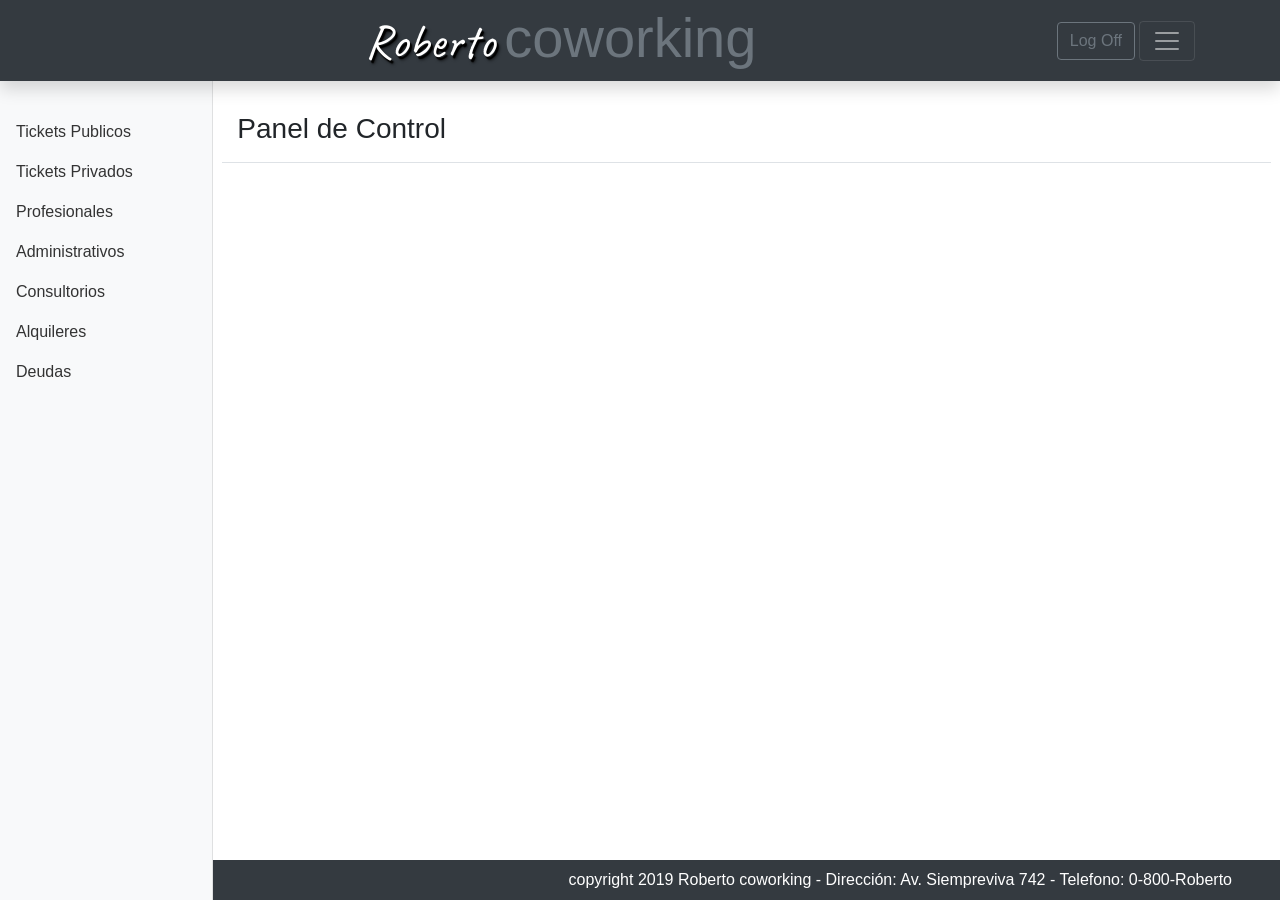
<file: panel.html>
<!DOCTYPE html>
<html lang="en">

<head>
    <meta charset="UTF-8">
    <meta name="viewport" content="width=device-width, initial-scale=1.0">
    <meta http-equiv="X-UA-Compatible" content="ie=edge">
    <title>Consultorios</title>
    <link rel="stylesheet" href="https://stackpath.bootstrapcdn.com/bootstrap/4.3.1/css/bootstrap.min.css"
        integrity="sha384-ggOyR0iXCbMQv3Xipma34MD+dH/1fQ784/j6cY/iJTQUOhcWr7x9JvoRxT2MZw1T" crossorigin="anonymous">
    <link rel="stylesheet" href="https://use.fontawesome.com/releases/v5.7.1/css/all.css"
        integrity="sha384-fnmOCqbTlWIlj8LyTjo7mOUStjsKC4pOpQbqyi7RrhN7udi9RwhKkMHpvLbHG9Sr" crossorigin="anonymous">
    <link rel="stylesheet" href="stylePanel.css">
    <link href="https://fonts.googleapis.com/css?family=Caveat" rel="stylesheet">

</head>

<body class="d-flex flex-column">

    <!--modal profesionales-->
    <!--modal profesionales-->

    <div class="modal fade" id="modalProfesionalesXL" tabindex="-1" role="dialog" aria-labelledby="exampleModalLabel"
        aria-hidden="true">
        <div class="modal-dialog modal-xl modal-dialog-scrollable modal-dialog-centered" role="document">
            <div class="modal-content">
                <div class="modal-header">
                    <ul class="nav nav-tabs" id="tabContent">
                        <li class="nav-item">
                            <a class="nav-link active" id="navTab1" href="#infoDelProfesional"
                                onclick="funcionNavTab1()">Información</a>
                        </li>
                        <li class="nav-item">
                            <a class="nav-link" id="navTab2" href="#historialAlquileresProfesional"
                                onclick="funcionNavTab2()">Historial de
                                alquileres</a>
                        </li>
                        <li class="nav-item">
                            <a class="nav-link" id="navTab3" href="#historialTicketsProfesional"
                                onclick="funcionNavTab3()">Historial de
                                tickets</a>
                        </li>
                    </ul>
                    <h4 class="modal-title my-auto mx-5" id="exampleModalLabel"></h4>
                    <button type="button" class="close" data-dismiss="modal" aria-label="Close"
                        onclick="funcionSalirModalSinGrabar()">
                        <span aria-hidden="true">&times;</span>
                    </button>
                </div>
                <div class="modal-body">
                    <div class="tab-content">
                        <div class="tab-pane mx-1 my-3 active" id="infoDelProfesional">
                            <div class="row">
                                <div class="col-9">
                                    <form>

                                        <div class="form-group row">
                                            <label for="idProfesional"
                                                class="col-2 col-form-label text-center">ID</label>
                                            <div class="col-8">
                                                <input id="disModal1" class="form-control" type="text" placeholder=""
                                                    readonly> <!-- en placeholder ID -->
                                            </div>
                                        </div>

                                        <div class="form-group row">
                                            <label for="nombreProfesional"
                                                class="col-2 col-form-label text-center">Nombre</label>
                                            <div class="col-8">
                                                <input id="disModal2" class="form-control" type="text" placeholder=""
                                                    readonly>
                                                <!-- en placeholder NOMBRE -->
                                            </div>
                                            <div class="col-2 my-auto">
                                                <div class="custom-control custom-switch" id="masterSwitchEditar2">
                                                    <input type="checkbox" class="custom-control-input"
                                                        id="switchEditar2">
                                                    <label class="custom-control-label"
                                                        for="switchEditar2">Editar</label>
                                                </div>
                                            </div>
                                        </div>

                                        <div class="form-group row">
                                            <label for="nombreProfesional"
                                                class="col-2 col-form-label text-center">Apellido</label>
                                            <div class="col-8">
                                                <input id="disModal3" class="form-control" type="text" placeholder=""
                                                    readonly>
                                                <!-- en placeholder APELLIDO -->
                                            </div>
                                            <div class="col-2 my-auto">
                                                <div class="custom-control custom-switch" id="masterSwitchEditar3">
                                                    <input type="checkbox" class="custom-control-input"
                                                        id="switchEditar3">
                                                    <label class="custom-control-label"
                                                        for="switchEditar3">Editar</label>
                                                </div>
                                            </div>
                                        </div>

                                        <div class="form-group row">
                                            <label for="especialidadProfesional"
                                                class="col-2 col-form-label text-center">Especialidad</label>
                                            <div class="col-5">
                                                <fieldset id="disModal4" disabled="disabled">
                                                    <select id="especialidad" class="form-control">

                                                        <option>Clinico</option>
                                                        <option>Psicologo</option>
                                                    </select>
                                                </fieldset>
                                            </div>
                                            <div class="col-3 my-auto">
                                                <div class="form-check">
                                                    <input class="form-check-input" type="checkbox" value=""
                                                        id="checkAgregarEsp">
                                                    <label class="form-check-label" for="defaultCheck4">
                                                        Agregar Especialidad
                                                    </label>
                                                </div>
                                            </div>
                                            <div class="col-2 my-auto">
                                                <div class="custom-control custom-switch" id="masterSwitchEditar4">
                                                    <input type="checkbox" class="custom-control-input"
                                                        id="switchEditar4">
                                                    <label class="custom-control-label"
                                                        for="switchEditar4">Editar</label>
                                                </div>
                                            </div>
                                        </div>

                                        <div id="campoAgregar" class="form-group row d-none">
                                            <div class="col-2">
                                            </div>
                                            <div class="col-6">
                                                <input id="agregarEspe" class="form-control" type="text" placeholder="">
                                            </div>
                                            <div class="col-2">
                                                <button type="button" class="btn btn-outline-success">Agregar</button>
                                            </div>
                                        </div>

                                        <div class="form-group row">
                                            <label for="estadoProfesional"
                                                class="col-2 col-form-label text-center">Estado</label>
                                            <div class="col-8">
                                                <fieldset id="disModal5" disabled="disabled">
                                                    <select id="disabledSelect" class="form-control">
                                                        <option>Activo</option>
                                                        <option>Inactivo</option>
                                                    </select>
                                                </fieldset>
                                            </div>
                                            <div class="col-2 my-auto">
                                                <div class="custom-control custom-switch" id="masterSwitchEditar5">
                                                    <input type="checkbox" class="custom-control-input"
                                                        id="switchEditar5">
                                                    <label class="custom-control-label"
                                                        for="switchEditar5">Editar</label>
                                                </div>
                                            </div>
                                        </div>

                                        <div class="form-group row">
                                            <label for="userName"
                                                class="col-2 col-form-label text-center">Usuario</label>
                                            <div class="col-8">
                                                <input id="disModal6" class="form-control" type="text" placeholder=""
                                                    readonly>
                                                <!-- en placeholder USER -->
                                            </div>
                                            <div class="col-2 my-auto">
                                                <div class="custom-control custom-switch" id="masterSwitchEditar6">
                                                    <input type="checkbox" class="custom-control-input"
                                                        id="switchEditar6">
                                                    <label class="custom-control-label"
                                                        for="switchEditar6">Editar</label>
                                                </div>
                                            </div>
                                        </div>

                                        <div class="form-group row">
                                            <label for="userPass"
                                                class="col-2 col-form-label text-center">Password</label>
                                            <div class="col-8">
                                                <input id="disModal7" class="form-control" type="text" placeholder=""
                                                    readonly>
                                                <!-- en placeholder PASSWORD -->
                                            </div>
                                            <div class="col-2 my-auto">
                                                <div class="custom-control custom-switch" id="masterSwitchEditar7">
                                                    <input type="checkbox" class="custom-control-input"
                                                        id="switchEditar7">
                                                    <label class="custom-control-label"
                                                        for="switchEditar7">Editar</label>
                                                </div>
                                            </div>
                                        </div>

                                        <div class="form-group row">
                                            <label for="obraSoc" class="col-2 col-form-label text-center">Obra
                                                Social</label>
                                            <div class="col-5">
                                                <fieldset id="disModal8" disabled="disabled">

                                                    <select id="obraSocial" class="form-control">
                                                        <option>OSDE</option>
                                                        <option>Galeno</option>
                                                    </select>
                                                </fieldset>
                                            </div>
                                            <div class="col-3 my-auto">
                                                <div class="form-check">
                                                    <input class="form-check-input" type="checkbox" value=""
                                                        id="checkAgregarObraSoc">
                                                    <label class="form-check-label" for="">
                                                        Agregar Obra Social
                                                    </label>
                                                </div>
                                            </div>
                                            <div class="col-2 my-auto">
                                                <div class="custom-control custom-switch" id="masterSwitchEditar8">
                                                    <input type="checkbox" class="custom-control-input"
                                                        id="switchEditar8">
                                                    <label class="custom-control-label"
                                                        for="switchEditar8">Editar</label>
                                                </div>
                                            </div>
                                        </div>

                                        <div id="campoAgregarObraSoc" class="form-group row d-none">
                                            <div class="col-2">
                                            </div>
                                            <div class="col-6">
                                                <input id="agregarEspe" class="form-control" type="text" placeholder="">
                                            </div>
                                            <div class="col-2">
                                                <button type="button" class="btn btn-outline-success">Agregar</button>
                                            </div>
                                        </div>
                                    </form>
                                </div>
                                <div class="col-3">
                                    <img src="img/defaultUser.jpg" width="200px" height="200px"> <!-- aca FOTO -->
                                    <br>
                                    <br>
                                    <form>
                                        <div class="form-group">
                                            <input type="file" class="form-control-file" id="exampleFormControlFile1">
                                        </div>
                                    </form>
                                </div>
                            </div>
                        </div>
                        <div class="tab-pane mx-1 my-3" id="historialAlquileresProfesional">
                            <div class="row">
                                <div class="col-12">
                                    <div class="table-responsive">
                                        <table class="table table-striped table-sm">
                                            <thead>
                                                <tr>
                                                    <th>IdConsultorio</th>
                                                    <th>Fecha alquiler</th>
                                                    <th>Fecha fin alquiler</th>
                                                    <th>Addons</th>
                                                    <th>Estado pago</th>
                                                </tr>
                                            </thead>
                                            <tbody>
                                                <!-- todos los tr y td siguiente no deberian existir, por ahora los dejo comentados para que se entienda donde van, se puede dejar asi hasta que la funcionalidad este completa -->
                                                <!--  <tr>
                                                    <td></td>  aca ID CONSULTORIO 
                                                    <td></td>  aca ALQUILER 
                                                    <td></td>  aca FIN ALQUILER 
                                                    <td></td>  aca ADDONS 
                                                    <td></td>  aca ESTADO PAGO 
                                                </tr> -->
                                            </tbody>
                                        </table>
                                    </div>
                                </div>
                            </div>
                        </div>
                        <div class="tab-pane mx-1 my-3" id="historialTicketsProfesional">
                            <div class="row">
                                <div class="col-12">
                                    <div class="table-responsive">
                                        <table class="table table-striped table-sm">
                                            <thead>
                                                <tr>
                                                    <th>Nro Ticket</th>
                                                    <th>IdConsultorio</th>
                                                    <th>Fecha</th>
                                                    <th>Asunto</th>
                                                    <th></th> <!-- aca CAMPO LIBRE -->
                                                </tr>
                                            </thead>
                                            <tbody>
                                                <!-- todos los tr y td siguiente no deberian existir, por ahora los dejo comentados para que se entienda donde van, se puede dejar asi hasta que la funcionalidad este completa -->
                                                <!-- <tr>
                                                    <td></td>  aca NRO TICKET
                                                    <td></td>  aca ID CONSULTORIO 
                                                    <td></td>  aca FECHA
                                                    <td></td>  aca ASUNTO
                                                    <td></td>  aca CAMPO LIBRE
                                                </tr>-->
                                            </tbody>
                                        </table>
                                    </div>
                                </div>
                            </div>
                        </div>
                    </div>
                </div>
                <div class="modal-footer">
                    <button type="button" class="btn btn-secondary" data-dismiss="modal"
                        onclick="funcionSalirModalSinGrabar()">Cerrar</button>
                    <button type="button" class="btn btn-primary"
                        onclick="cargarDatosNuevosUsuarios();cargarDatosTabla(Profesionales,'lista-profesionales')"
                        data-dismiss="modal">Guardar</button>
                </div>
            </div>
        </div>
    </div>

    <!--modal consultorios-->
    <!--modal consultorios-->

    <div class="modal fade" id="modalConsultoriosXL" tabindex="-1" role="dialog"
        aria-labelledby="consultoriosModalLabel" aria-hidden="true">
        <div class="modal-dialog modal-xl modal-dialog-scrollable modal-dialog-centered" role="document">
            <div class="modal-content">
                <div class="modal-header">
                    <ul class="nav nav-tabs" id="tabContent">
                        <li class="nav-item">
                            <a class="nav-link active" id="navTab4" href="#infoDelConsultorio"
                                onclick="funcionNavTab4()">Información</a>
                        </li>
                        <li class="nav-item">
                            <a class="nav-link" id="navTab5" href="#historialAlquileresConsultorio"
                                onclick="funcionNavTab5()">Historial de
                                alquileres</a>
                        </li>
                        <li class="nav-item">
                            <a class="nav-link" id="navTab6" href="#historialTicketsConsultorio"
                                onclick="funcionNavTab6()">Historial de
                                tickets</a>
                        </li>
                    </ul>
                    <h4 class="modal-title my-auto mx-5" id="consultoriosModalLabel"></h4>
                    <button type="button" class="close" data-dismiss="modal" aria-label="Close"
                        onclick="funcionSalirModalSinGrabar()">
                        <span aria-hidden="true">&times;</span>
                    </button>
                </div>
                <div class="modal-body">
                    <div class="tab-content">
                        <div class="tab-pane mx-1 my-3 active" id="infoDelConsultorio">
                            <div class="row">
                                <div class="col-6 d-flex justify-content-end mb-4">
                                    <img src="img/defaultUser.jpg" width="200px" height="200px"> <!-- aca FOTO -->
                                </div>
                                <div class="col-6 d-flex justify-content-start align-self-center">
                                    <form>
                                        <div class="form-group">
                                            <input type="file" class="form-control-file" id="FormControlFile0">
                                        </div>
                                    </form>
                                </div>
                            </div>
                            <div class="row">
                                <div class="col-6">
                                    <form>
                                        <div class="form-group row">
                                            <label for="precioConsul"
                                                class="col-2 col-form-label text-center">Usuario</label>
                                            <div class="col-7">
                                                <input id="disModal5" class="form-control" type="text" placeholder=""
                                                    readonly>
                                                <!-- en placeholder USER -->
                                            </div>
                                            <div class="col-2 my-auto">
                                                <div class="custom-control custom-switch">
                                                    <input type="checkbox" class="custom-control-input"
                                                        id="switchEditar5">
                                                    <label class="custom-control-label"
                                                        for="switchEditar5">Editar</label>
                                                </div>
                                            </div>
                                        </div>
                                    </form>
                                </div>
                                <div class="col-6">
                                    <form>
                                        <div class="form-group row">
                                            <label for="m2Consul"
                                                class="col-2 col-form-label text-center">Usuario</label>
                                            <div class="col-7">
                                                <input id="disModal5" class="form-control" type="text" placeholder=""
                                                    readonly>
                                            </div>
                                            <div class="col-2 my-auto">
                                                <div class="custom-control custom-switch">
                                                    <input type="checkbox" class="custom-control-input"
                                                        id="switchEditar5">
                                                    <label class="custom-control-label"
                                                        for="switchEditar5">Editar</label>
                                                </div>
                                            </div>
                                        </div>
                                    </form>
                                </div>
                            </div>
                            <div class="row">
                                <div class="col-12">
                                    <div class="form-group row">
                                        <label for="descripcionWeb" class="col-2 col-form-label text-center">Desc.
                                            Web</label>
                                        <div class="col-8">
                                            <fieldset disabled="disabled">
                                                <div class="form-group">
                                                    <textarea class="form-control" id="exampleFormControlTextarea1"
                                                        rows="3"></textarea>
                                                </div>
                                            </fieldset>
                                        </div>
                                        <div class="col-2 my-auto">
                                            <div class="custom-control custom-switch">
                                                <input type="checkbox" class="custom-control-input" id="switchEditar">
                                                <label class="custom-control-label" for="switchEditar">Editar</label>
                                            </div>
                                        </div>
                                    </div>
                                </div>
                            </div>
                        </div>
                        <div class="tab-pane mx-1 my-3" id="historialAlquileresConsultorio">

                        </div>
                        <div class="tab-pane mx-1 my-3" id="historialTicketsProfesional">

                        </div>
                    </div>
                </div>
                <div class="modal-footer">
                    <button type="button" class="btn btn-secondary" data-dismiss="modal"
                        onclick="funcionSalirModalSinGrabar2()">Cerrar</button>
                    <button type="button" class="btn btn-primary" onclick="funcionModalGrabando2()">Save
                        changes</button>
                </div>
            </div>
        </div>
    </div>


    <!--navegacion-->
    <!--navegacion-->

    <nav class="navbar navbar-dark fixed-top bg-dark p-1 shadow">
        <div class="container">
            <span class="mx-auto"><a class="navbar-brand bg-transparent shadow-none py-0" href="index.html"><span
                        id="logox">Roberto</span>&nbsp;&nbsp;<small
                        class="display-4 text-muted">coworking</small></a></span>
            <button type="button" class="btn btn-outline-secondary mx-1">Log Off</button>
            <button type="button" class="navbar-toggler" data-toggle="collapse" data-target="#menuColapsable">
                <span class="navbar-toggler-icon"></span>
            </button>

            <div class="collapse navbar-collapse" id="menuColapsable">
                <ul class="navbar-nav ml-auto">
                    <li class="nav-item ml-auto">
                        <a class="nav-link" href="index.html">Home&nbsp;&nbsp;<i class="fas fa-home"></i></a>
                    </li>
                    <li class="nav-item ml-auto">
                        <a class="nav-link" href="#carouselFotos">Fotos&nbsp;&nbsp;<i class="fas fa-camera"></i></a>
                    </li>
                    <li class="nav-item ml-auto">
                        <a class="nav-link" href="#beneficios">Beneficios&nbsp;&nbsp;<i
                                class="fas fa-plus-square"></i></a>
                    </li>
                    <li class="nav-item ml-auto">
                        <a class="nav-link" href="#laempresa">La empresa&nbsp;&nbsp;<i
                                class="fas fa-file-contract"></i></a>
                    </li>
                    <li class="nav-item ml-auto">
                        <a class="nav-link" href="#cards">Tarifas&nbsp;&nbsp;<i class="fas fa-coins"></i></a>
                    </li>
                    <li class="nav-item ml-auto">
                        <a class="nav-link" href="#contactMap">Contacto&nbsp;&nbsp;<i
                                class="fas fa-hands-helping"></i></a>
                    </li>
                    <li class="nav-item active ml-auto">
                        <a class="nav-link" href="panel.html">Panel&nbsp;&nbsp;<i class="fas fa-columns"></i></a>
                    </li>
                    <li class="nav-item active ml-auto">
                        <a class="nav-link" href="panel2.html">Panel2&nbsp;&nbsp;<i class="fas fa-columns"></i></a>
                    </li>
                </ul>
            </div>
        </div>
    </nav>


    <!--barra lateral izq 1er parte-->
    <!--el data feather hay que cambiarlo a awesomefont, y usar un tamaño de 16x16 o 24x24 (revisar)-->


    <div class="container-fluid mt-5">
        <div class="row">
            <nav class="col-2 mt-5 bg-light sidebar">
                <div class="sidebar-sticky">
                    <ul class="nav flex-column pt-2">
                        <li class="nav-item">
                            <a class="nav-link" href="#" id="linkTicketsPublicos"
                                onclick="funcionLinkTicketsPublicos()">
                                <span data-feather="home"></span>
                                Tickets Publicos
                            </a>
                        </li>
                        <li class="nav-item">
                            <a class="nav-link" href="#" id="linkTicketsPrivados"
                                onclick="funcionLinkTicketsPrivados()">
                                <span data-feather="file"></span>
                                Tickets Privados
                            </a>
                        </li>
                        <li class="nav-item">
                            <a class="nav-link" href="#" id="linkProfesionales"
                                onclick="funcionLinkProfesionales();cargarDatosTabla(Profesionales,'lista-profesionales')">
                                <span data-feather="shopping-cart"></span>
                                Profesionales
                            </a>
                        </li>
                        <li class="nav-item">
                            <a class="nav-link" href="#" id="linkAdministrativos"
                                onclick="funcionLinkAdministrativos()">
                                <span data-feather="shopping-cart"></span>
                                Administrativos
                            </a>
                        </li>
                        <li class="nav-item">
                            <a class="nav-link" href="#" id="linkConsultorios" onclick="funcionLinkConsultorios()">
                                <span data-feather="users"></span>
                                Consultorios
                            </a>
                        </li>
                        <li class="nav-item">
                            <a class="nav-link" href="#" id="linkAlquileres" onclick="funcionLinkAlquileres()">
                                <span data-feather="bar-chart-2"></span>
                                Alquileres
                            </a>
                        </li>
                        <li class="nav-item">
                            <a class="nav-link" href="#" id="linkDeudas" onclick="funcionLinkDeudas()">
                                <span data-feather="layers"></span>
                                Deudas
                            </a>
                        </li>
                    </ul>
                </div>
            </nav>
        </div>
    </div>

    <!--zona principal barra superior-->
    <main role="main" class="col-10 ml-auto px-4">
        <div class="row">
            <div class="pt-3 pb-2 mb-3 col-12 border-bottom">
                <h3 id="Administrativo" class="mx-auto align-middle">Panel de Control</h3>
            </div>
        </div>

        <!--seccion tickets Publicos-->
        <!--seccion tickets Publicos-->


        <section id="seccionTicketsPublicos" class="d-none">
            <div class="row mb-2">
                <h4>Tickets publicos</h4>
            </div>
            <div class="row">
                <div class="table-responsive">
                    <table class="table table-striped table-sm">
                        <thead>
                            <tr>
                                <th>Fecha</th>
                                <th>nroTicket</th>
                                <th>nombre</th>
                                <th>asunto</th>
                                <th></th>
                            </tr>
                        </thead>
                        <tbody>
                            <tr>
                                <td>20/02/2019</td>
                                <td>0101</td>
                                <td>asdfasdf</td>
                                <td>dolor</td>
                                <td> <button type="button" class="btn btn-outline-secondary btn-sm py-0">ver</button>
                                </td>
                            </tr>

                        </tbody>
                    </table>
                </div>
            </div>
        </section>


        <!--seccion tickets Privados-->
        <!--seccion tickets Privados-->


        <section id="seccionTicketsPrivados" class="d-none">
            <div class="row mb-2">
                <h4>Tickets privados</h4>
            </div>
            <div class="row">
                <div class="table-responsive">
                    <table class="table table-striped table-sm">
                        <thead>
                            <tr>
                                <th>Fecha</th>
                                <th>nroTicket</th>
                                <th>nombre</th>
                                <th>asunto</th>
                                <th></th>
                            </tr>
                        </thead>
                        <tbody>
                            <tr>
                                <td>20/02/2019</td>
                                <td>0101</td>
                                <td>asdfasdf</td>
                                <td>dolor</td>
                                <td> <button type="button" class="btn btn-outline-secondary btn-sm py-0">ver</button>
                            </tr>
                        </tbody>
                    </table>
                </div>
            </div>
        </section>


        <!--seccion profesionales-->
        <!--seccion profesionales-->


        <section id="seccionProfesionales" class="d-none">
            <div class="row mb-2">
                <div class="col-3">
                    <h4>Filtros</h4>
                </div>
                <div class="col-6">
                    <h4>Lista de profesionales</h4>
                </div>
                <div class="col-3">
                    <button type="button" id="botonSumarProf" class="btn btn-outline-primary btn-sm d-none"
                        data-toggle="modal" data-target="#modalProfesionalesXL"
                        onclick="mostrarEnModal('vacio');funcionBotonProfesionales()">+
                        Sumar
                        profesional</button>
                </div>
            </div>

            <div class="row">
                <div class="col-3">

                    <h5 class="border-bottom mt-3">Estado</h5>

                    <div class="form-check">
                        <input class="form-check-input" type="radio" name="exampleRadios" id="exampleRadios1"
                            value="option1" checked>
                        <label class="form-check-label" for="exampleRadios1">
                            Activos
                        </label>
                    </div>
                    <div class="form-check">
                        <input class="form-check-input" type="radio" name="exampleRadios" id="exampleRadios2"
                            value="option2">
                        <label class="form-check-label" for="exampleRadios2">
                            Inactivos
                        </label>
                    </div>

                    <h5 class="border-bottom mt-3">Otra opcion</h5>

                    <select class="form-control form-control-sm">
                        <option>Small select 1</option>
                        <option>Small select 2</option>
                        <option>Small select 3</option>
                        <option>Small select 4</option>
                        <option>Small select 5</option>
                    </select>

                    <h5 class="border-bottom mt-3">Especialidad</h5>

                    <select class="form-control form-control-sm">
                        <option>Small select 1</option>
                        <option>Small select 2</option>
                        <option>Small select 3</option>
                        <option>Small select 4</option>
                        <option>Small select 5</option>
                    </select>
                </div>
                <div class="col-9">
                    <div class="table-responsive">
                        <table id="lista-profesionales" class="table table-striped table-sm">
                            <thead>
                                <tr>
                                    <th>IdMedico</th>
                                    <th>nombreMedico</th>
                                    <th>especialidad</th>
                                    <th></th>
                                </tr>
                            </thead>
                            <tbody>
                                <tr>
                                    <td>0</td>
                                    <td>Roberto</td>
                                    <td>Lic. en casi todo</td>
                                    <td> <button type="button" class="btn btn-outline-secondary btn-sm py-0"
                                            data-toggle="modal" data-target="#modalProfesionalesXL"
                                            onclick="mostrarEnModal(3)">ver</button></td>
                                </tr>


                            </tbody>
                        </table>
                    </div>
                </div>
            </div>
        </section>

        <!--seccion administrativos-->
        <!--seccion administrativos-->


        <section id="seccionAdministrativos" class="d-none">
            <div class="row mb-2">
                <div class="col-3">
                    <h4>Filtros</h4>
                </div>
                <div class="col-6">
                    <h4>Lista de administrativos</h4>
                </div>
                <div class="col-3">
                    <button type="button" id="botonSumarAdm" class="btn btn-outline-primary btn-sm d-none"
                        data-toggle="modal" data-target="#modalProfesionalesXL" onclick="funcionRemoverReadonlys()">+
                        Sumar
                        administrativo</button>
                </div>
            </div>

            <div class="row">
                <div class="col-3">

                    <h5 class="border-bottom mt-3">Estado</h5>

                    <div class="form-check">
                        <input class="form-check-input" type="radio" name="exampleRadios" id="exampleRadios1"
                            value="option1" checked>
                        <label class="form-check-label" for="exampleRadios1">
                            Activos
                        </label>
                    </div>
                    <div class="form-check">
                        <input class="form-check-input" type="radio" name="exampleRadios" id="exampleRadios2"
                            value="option2">
                        <label class="form-check-label" for="exampleRadios2">
                            Inactivos
                        </label>
                    </div>

                    <h5 class="border-bottom mt-3">Otra opcion</h5>

                    <select class="form-control form-control-sm">
                        <option>Small select 1</option>
                        <option>Small select 2</option>
                        <option>Small select 3</option>
                        <option>Small select 4</option>
                        <option>Small select 5</option>
                    </select>

                    <h5 class="border-bottom mt-3">Especialidad</h5>

                    <select class="form-control form-control-sm">
                        <option>Small select 1</option>
                        <option>Small select 2</option>
                        <option>Small select 3</option>
                        <option>Small select 4</option>
                        <option>Small select 5</option>
                    </select>

                </div>
                <div class="col-9">
                    <div class="table-responsive">
                        <table class="table table-striped table-sm">
                            <thead>
                                <tr>
                                    <th>IdMedico</th>
                                    <th>nombreMedico</th>
                                    <th>especialidad</th>
                                    <th></th>
                                </tr>
                            </thead>
                            <tbody>
                                <tr>
                                    <td>0001</td>
                                    <td>roberto</td>
                                    <td>elmaestro</td>
                                    <td> <button type="button" class="btn btn-outline-secondary btn-sm py-0"
                                            data-toggle="modal" data-target="#modalProfesionalesXL">ver</button>
                                </tr>

                            </tbody>
                        </table>
                    </div>
                </div>
            </div>
        </section>

        <!--seccion consultorios-->
        <!--seccion consultorios-->


        <section id="seccionConsultorios" class="d-none">
            <div class="row mb-2">
                <div class="col-3">
                    <h4>Filtros</h4>
                </div>
                <div class="col-6">
                    <h4>Lista de consultorios</h4>
                </div>
                <div class="col-3">
                    <button type="button" id="botonSumarConsul" class="btn btn-outline-primary btn-sm d-none"
                        data-toggle="modal" data-target="#modalConsultoriosXL" onclick="">+ Sumar
                        consultorio</button>
                </div>
            </div>

            <div class="row">
                <div class="col-3">

                    <h5 class="border-bottom mt-3">Estado</h5>

                    <div class="form-check">
                        <input class="form-check-input" type="radio" name="exampleRadios" id="exampleRadios1"
                            value="option1" checked>
                        <label class="form-check-label" for="exampleRadios1">
                            Activos
                        </label>
                    </div>
                    <div class="form-check">
                        <input class="form-check-input" type="radio" name="exampleRadios" id="exampleRadios2"
                            value="option2">
                        <label class="form-check-label" for="exampleRadios2">
                            Inactivos
                        </label>
                    </div>

                    <h5 class="border-bottom mt-3">Otra opcion</h5>

                    <select class="form-control form-control-sm">
                        <option>Small select 1</option>
                        <option>Small select 2</option>
                        <option>Small select 3</option>
                        <option>Small select 4</option>
                        <option>Small select 5</option>
                    </select>

                    <h5 class="border-bottom mt-3">Especialidad</h5>
                    <select class="form-control form-control-sm">
                        <option>Small select 1</option>
                        <option>Small select 2</option>
                        <option>Small select 3</option>
                        <option>Small select 4</option>
                        <option>Small select 5</option>
                    </select>

                </div>
                <div class="col-9">
                    <div class="table-responsive">
                        <table class="table table-striped table-sm">
                            <thead>
                                <tr>
                                    <th>IdMedico</th>
                                    <th>nombreMedico</th>
                                    <th>especialidad</th>
                                    <th></th>
                                </tr>
                            </thead>
                            <tbody>
                                <tr>
                                    <td>0101</td>
                                    <td>pepe</td>
                                    <td>dientitox</td>
                                    <td> <button type="button"
                                            class="btn btn-outline-secondary btn-sm py-0">ver</button>
                                </tr>

                            </tbody>
                        </table>
                    </div>
                </div>
            </div>
        </section>


        <!--seccion alquileres-->
        <!--seccion alquileres-->


        <section id="seccionAlquileres" class="d-none">
            <div class="row mb-2">
                <h4>Alquileres venciendo</h4>
            </div>
            <div class="row">
                <div class="table-responsive">
                    <table class="table table-striped table-sm">
                        <thead>
                            <tr>
                                <th>IdMedico</th>
                                <th>nombreMedico</th>
                                <th>especialidad</th>
                                <th></th>
                            </tr>
                        </thead>
                        <tbody>
                            <tr>
                                <td>0101</td>
                                <td>pepe</td>
                                <td>dientitox</td>
                                <td> <button type="button" class="btn btn-outline-secondary btn-sm py-0">ver</button>
                            </tr>

                        </tbody>
                    </table>
                </div>
            </div>
        </section>


        <!--seccion deudas-->
        <!--seccion deudas-->


        <section id="seccionDeudas" class="d-none">
            <div class="row mb-2">
                <h4>Deudas</h4>
            </div>
            <div class="row">
                <div class="table-responsive">
                    <table class="table table-striped table-sm">
                        <thead>
                            <tr>
                                <th>IdMedico</th>
                                <th>nombreMedico</th>
                                <th>especialidad</th>
                                <th></th>
                            </tr>
                        </thead>
                        <tbody>
                            <tr>
                                <td>0101</td>
                                <td>pepe</td>
                                <td>dientitox</td>
                                <td> <button type="button" class="btn btn-outline-secondary btn-sm py-0">ver</button>
                            </tr>
                        </tbody>
                    </table>
                </div>
            </div>
        </section>

    </main>


    <!--webfooter-->
    <!--webfooter-->


    <footer class="bg-dark text-white footer mt-auto py-2 align-middle text-right px-5">
        copyright 2019 Roberto coworking - Dirección: Av. Siempreviva 742 - Telefono: 0-800-Roberto
    </footer>


    <!--scripts-->
    <!--scripts-->


    <script src="https://code.jquery.com/jquery-3.3.1.slim.min.js"
        integrity="sha384-q8i/X+965DzO0rT7abK41JStQIAqVgRVzpbzo5smXKp4YfRvH+8abtTE1Pi6jizo"
        crossorigin="anonymous"></script>
    <script src="https://cdnjs.cloudflare.com/ajax/libs/popper.js/1.14.3/umd/popper.min.js"
        integrity="sha384-ZMP7rVo3mIykV+2+9J3UJ46jBk0WLaUAdn689aCwoqbBJiSnjAK/l8WvCWPIPm49"
        crossorigin="anonymous"></script>
    <script src="https://stackpath.bootstrapcdn.com/bootstrap/4.3.1/js/bootstrap.min.js"
        integrity="sha384-JjSmVgyd0p3pXB1rRibZUAYoIIy6OrQ6VrjIEaFf/nJGzIxFDsf4x0xIM+B07jRM"
        crossorigin="anonymous"></script>
    <script src="scriptsPanel.js"></script>
    <script src='TablasUsers.js'></script>
    <script src='panelAdmApp.js'></script>
    <script src='panelProfApp.js'></script>




</body>

</html>
</file>
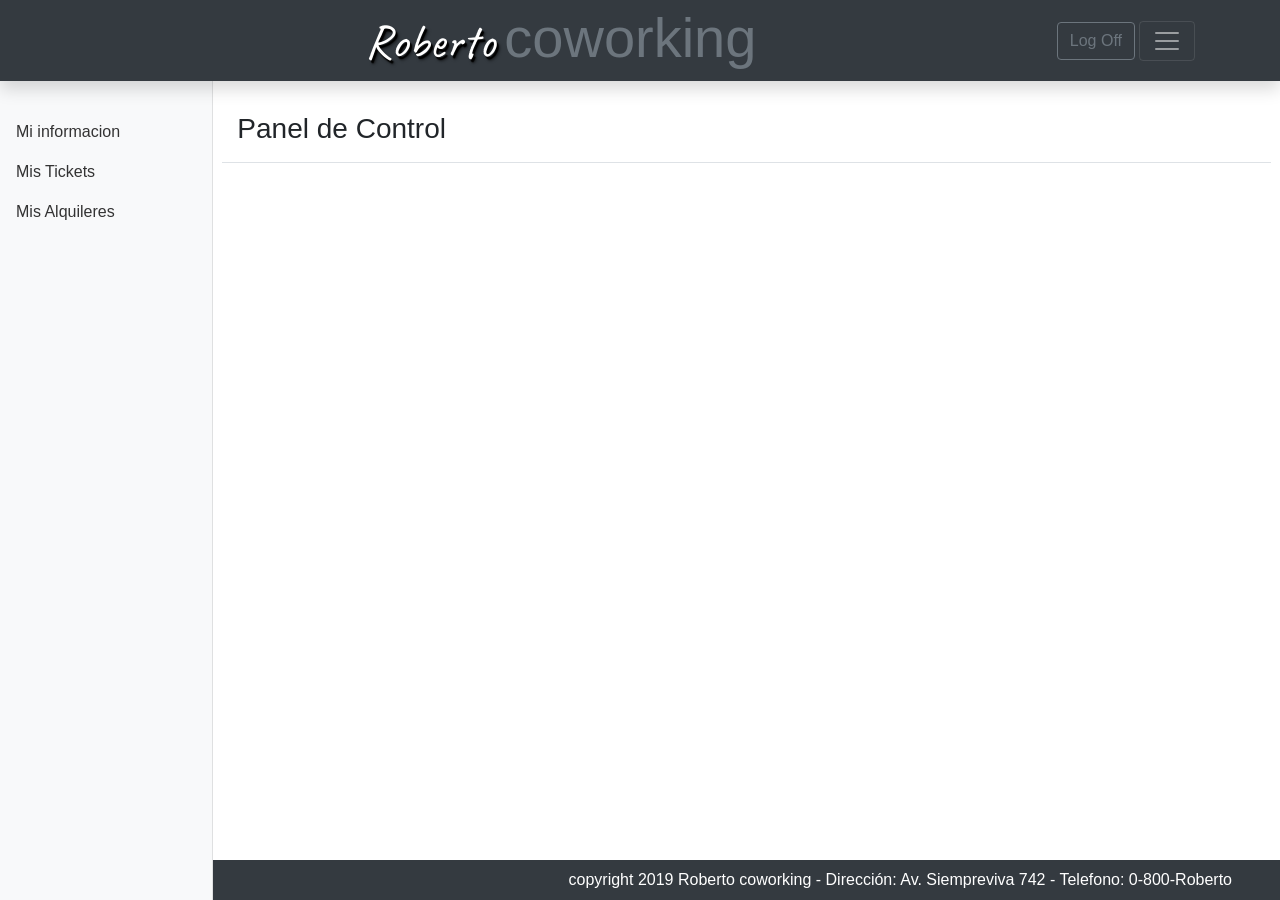
<file: panel2.html>
<!DOCTYPE html>
<html lang="en">

<head>
    <meta charset="UTF-8">
    <meta name="viewport" content="width=device-width, initial-scale=1.0">
    <meta http-equiv="X-UA-Compatible" content="ie=edge">
    <title>Consultorios</title>
    <link rel="stylesheet" href="https://stackpath.bootstrapcdn.com/bootstrap/4.3.1/css/bootstrap.min.css"
        integrity="sha384-ggOyR0iXCbMQv3Xipma34MD+dH/1fQ784/j6cY/iJTQUOhcWr7x9JvoRxT2MZw1T" crossorigin="anonymous">
    <link rel="stylesheet" href="https://use.fontawesome.com/releases/v5.7.1/css/all.css"
        integrity="sha384-fnmOCqbTlWIlj8LyTjo7mOUStjsKC4pOpQbqyi7RrhN7udi9RwhKkMHpvLbHG9Sr" crossorigin="anonymous">
    <link rel="stylesheet" href="stylePanel2.css">
    <link href="https://fonts.googleapis.com/css?family=Caveat" rel="stylesheet">

</head>

<body class="d-flex flex-column">


    <!--navegacion-->
    <!--navegacion-->

    <nav class="navbar navbar-dark fixed-top bg-dark p-1 shadow">
        <div class="container">
            <span class="mx-auto"><a class="navbar-brand bg-transparent shadow-none py-0" href="index.html"><span
                        id="logox">Roberto</span>&nbsp;&nbsp;<small
                        class="display-4 text-muted">coworking</small></a></span>
            <button type="button" class="btn btn-outline-secondary mx-1">Log Off</button>
            <button type="button" class="navbar-toggler" data-toggle="collapse" data-target="#menuColapsable">
                <span class="navbar-toggler-icon"></span>
            </button>

            <div class="collapse navbar-collapse" id="menuColapsable">
                <ul class="navbar-nav ml-auto">
                    <li class="nav-item ml-auto">
                        <a class="nav-link" href="index.html">Home&nbsp;&nbsp;<i class="fas fa-home"></i></a>
                    </li>
                    <li class="nav-item ml-auto">
                        <a class="nav-link" href="#carouselFotos">Fotos&nbsp;&nbsp;<i class="fas fa-camera"></i></a>
                    </li>
                    <li class="nav-item ml-auto">
                        <a class="nav-link" href="#beneficios">Beneficios&nbsp;&nbsp;<i
                                class="fas fa-plus-square"></i></a>
                    </li>
                    <li class="nav-item ml-auto">
                        <a class="nav-link" href="#laempresa">La empresa&nbsp;&nbsp;<i
                                class="fas fa-file-contract"></i></a>
                    </li>
                    <li class="nav-item ml-auto">
                        <a class="nav-link" href="#cards">Tarifas&nbsp;&nbsp;<i class="fas fa-coins"></i></a>
                    </li>
                    <li class="nav-item ml-auto">
                        <a class="nav-link" href="#contactMap">Contacto&nbsp;&nbsp;<i
                                class="fas fa-hands-helping"></i></a>
                    </li>
                    <li class="nav-item active ml-auto">
                        <a class="nav-link" href="panel.html">Panel&nbsp;&nbsp;<i class="fas fa-columns"></i></a>
                    </li>
                    <li class="nav-item active ml-auto">
                        <a class="nav-link" href="panel2.html">Panel2&nbsp;&nbsp;<i class="fas fa-columns"></i></a>
                    </li>
                </ul>
            </div>
        </div>
    </nav>


    <!--barra lateral izq 1er parte-->
    <!--el data feather hay que cambiarlo a awesomefont, y usar un tamaño de 16x16 o 24x24 (revisar)-->


    <div class="container-fluid mt-5">
        <div class="row">
            <nav class="col-2 mt-5 bg-light sidebar">
                <div class="sidebar-sticky">
                    <ul class="nav flex-column pt-2">
                        <li class="nav-item">
                            <a class="nav-link" href="#" id="linkMiInformacion" onclick="funcionLinkMiInformacion()">
                                <span data-feather="home"></span>
                                Mi informacion
                            </a>
                        </li>
                        <li class="nav-item">
                            <a class="nav-link" href="#" id="linkMisTickets" onclick="funcionLinkMisTickets()">
                                <span data-feather="file"></span>
                                Mis Tickets
                            </a>
                        </li>
                        <li class="nav-item">
                            <a class="nav-link" href="#" id="linkMisAlquileres" onclick="funcionLinkMisAlquileres()">
                                <span data-feather="bar-chart-2"></span>
                                Mis Alquileres
                            </a>
                        </li>
                    </ul>
                </div>
            </nav>
        </div>
    </div>

    <!--zona principal barra superior-->
    <main role="main" class="col-10 ml-auto px-4">
        <div class="row">
            <div class="pt-3 pb-2 mb-3 col-12 border-bottom">
                <h3 id="Administrativo" class="mx-auto align-middle">Panel de Control</h3>
            </div>
        </div>
        <!--seccion Mi informacion-->
        <!--seccion Mi informacion-->

        <section id="seccionMiInformacion" class="d-none">
            <div class="row mb-2">
                <h4>Mi información</h4>
            </div>
            <div class="row my-4">
                <div class="col-9">
                    <form>
                        <div class="form-group row">
                            <label for="idProfesional" class="col-2 col-form-label text-center">ID</label>
                            <div class="col-9">
                                <input id="disModal1" class="form-control" type="text" placeholder="" readonly>
                                <!-- en placeholder ID -->
                            </div>
                        </div>

                        <div class="form-group row">
                            <label for="nombreProfesional" class="col-2 col-form-label text-center">Nombre</label>
                            <div class="col-9">
                                <input id="disModal2" class="form-control" type="text" placeholder="" readonly>
                                <!-- en placeholder NOMBRE -->
                            </div>

                        </div>

                        <div class="form-group row">
                            <label for="nombreProfesional" class="col-2 col-form-label text-center">Apellido</label>
                            <div class="col-9">
                                <input id="disModal3" class="form-control" type="text" placeholder="" readonly>
                                <!-- en placeholder APELLIDO -->
                            </div>

                        </div>

                        <div class="form-group row">
                            <label for="especialidadProfesional"
                                class="col-2 col-form-label text-center">Especialidad</label>
                            <div class="col-9">
                                <fieldset id="disModal4" disabled="disabled">
                                    <select id="especialidad" class="form-control">

                                        <option>Clinico</option>
                                        <option>Psicologo</option>
                                    </select>
                                </fieldset>
                            </div>
                        </div>


                        <div class="form-group row">
                            <label for="estadoProfesional" class="col-2 col-form-label text-center">Estado</label>
                            <div class="col-9">
                                <fieldset id="disModal5" disabled="disabled">
                                    <select id="disabledSelect" class="form-control">
                                        <option>Activo</option>
                                        <option>Inactivo</option>
                                    </select>
                                </fieldset>
                            </div>

                        </div>

                        <div class="form-group row">
                            <label for="userName" class="col-2 col-form-label text-center">Usuario</label>
                            <div class="col-9">
                                <input id="disModal6" class="form-control" type="text" placeholder="" readonly>
                                <!-- en placeholder USER -->
                            </div>

                        </div>

                        <div class="form-group row">
                            <label for="userPass" class="col-2 col-form-label text-center">Password</label>
                            <div class="col-9">
                                <input id="disModal7" class="form-control" type="text" placeholder="" readonly>
                                <!-- en placeholder PASSWORD -->
                            </div>

                        </div>

                        <div class="form-group row">
                            <label for="obraSoc" class="col-2 col-form-label text-center">Obra
                                Social</label>
                            <div class="col-9">
                                <fieldset id="disModal8" disabled="disabled">

                                    <select id="obraSocial" class="form-control">
                                        <option>OSDE</option>
                                        <option>Galeno</option>
                                    </select>
                                </fieldset>
                            </div>
                        </div>
                    </form>
                </div>
                <div class="col-3 d-flex flex-column">
                    <img src="img/defaultUser.jpg" width="200px" height="200px" class=" align-self-center"> <!-- aca FOTO -->
                    <br>
                    <br>
                    <button type="button" class="btn btn-danger btn-lg">Solicitar Cambios</button>
                </div>
                
            </div>
        </section>

        <!--seccion tickets Publicos-->
        <!--seccion tickets Publicos-->


        <section id="seccionMisTickets" class="d-none">
            <div class="row mb-2">
                <h4>Mis Tickets</h4>
            </div>
            <div class="row">
                <div class="table-responsive">
                    <table class="table table-striped table-sm">
                        <thead>
                            <tr>
                                <th>Fecha</th>
                                <th>nroTicket</th>
                                <th>nombre</th>
                                <th>asunto</th>
                                <th></th>
                            </tr>
                        </thead>
                        <tbody>
                            <tr>
                                <td>20/02/2019</td>
                                <td>0101</td>
                                <td>asdfasdf</td>
                                <td>dolor</td>
                                <td> <button type="button" class="btn btn-outline-secondary btn-sm py-0">ver</button>
                                </td>
                            </tr>

                        </tbody>
                    </table>
                </div>
            </div>
        </section>


        <!--seccion mis alquileres-->
        <!--seccion mis alquileres-->


        <section id="seccionMisAlquileres" class="d-none">
            <div class="row mb-2">
                <h4>Mis Alquileres</h4>
            </div>
            <div class="row">
                <div class="table-responsive">
                    <table class="table table-striped table-sm">
                        <thead>
                            <tr>
                                <th>IdMedico</th>
                                <th>nombreMedico</th>
                                <th>especialidad</th>
                                <th></th>
                            </tr>
                        </thead>
                        <tbody>
                            <tr>
                                <td>0101</td>
                                <td>pepe</td>
                                <td>dientitox</td>
                                <td> <button type="button" class="btn btn-outline-secondary btn-sm py-0">ver</button>
                            </tr>

                        </tbody>
                    </table>
                </div>
            </div>
        </section>

    </main>


    <!--webfooter-->
    <!--webfooter-->


    <footer class="bg-dark text-white footer mt-auto py-2 align-middle text-right px-5">
        copyright 2019 Roberto coworking - Dirección: Av. Siempreviva 742 - Telefono: 0-800-Roberto
    </footer>


    <!--scripts-->
    <!--scripts-->


    <script src="https://code.jquery.com/jquery-3.3.1.slim.min.js"
        integrity="sha384-q8i/X+965DzO0rT7abK41JStQIAqVgRVzpbzo5smXKp4YfRvH+8abtTE1Pi6jizo"
        crossorigin="anonymous"></script>
    <script src="https://cdnjs.cloudflare.com/ajax/libs/popper.js/1.14.3/umd/popper.min.js"
        integrity="sha384-ZMP7rVo3mIykV+2+9J3UJ46jBk0WLaUAdn689aCwoqbBJiSnjAK/l8WvCWPIPm49"
        crossorigin="anonymous"></script>
    <script src="https://stackpath.bootstrapcdn.com/bootstrap/4.3.1/js/bootstrap.min.js"
        integrity="sha384-JjSmVgyd0p3pXB1rRibZUAYoIIy6OrQ6VrjIEaFf/nJGzIxFDsf4x0xIM+B07jRM"
        crossorigin="anonymous"></script>
    <script src="scriptsPanel2.js"></script>
</body>

</html>
</file>
<file: stylePanel.css>
body {
  height: 100vh;
}


.feather {
  width: 16px;
  height: 16px;
  vertical-align: text-bottom;
}

#logox {
  font-family: 'Caveat', cursive;
  font-size: 3rem;
  text-shadow: 2px 3px 1px #000000, 3px 4px 3px rgba(0, 0, 0, 0.5);
}

/*
   * Sidebar
   */

.sidebar {
  position: fixed;
  top: 0;
  bottom: 0;
  left: 0;
  z-index: 100;
  /* Behind the navbar */
  padding: 48px 0 0;
  /* Height of navbar */
  box-shadow: inset -1px 0 0 rgba(0, 0, 0, .1);
}

.sidebar-sticky {
  position: relative;
  top: 0;
  height: calc(100vh - 48px);
  padding-top: .5rem;
  overflow-x: hidden;
  overflow-y: auto;
  /* Scrollable contents if viewport is shorter than content. */
}

@supports ((position: -webkit-sticky) or (position: sticky)) {
  .sidebar-sticky {
    position: -webkit-sticky;
    position: sticky;
  }
}

.sidebar .nav-link {
  font-weight: 500;
  color: #333;
}

.sidebar .nav-link .feather {
  margin-right: 4px;
  color: #999;
}

.sidebar .nav-link.active {
  color: #007bff;
}

.sidebar .nav-link:hover .feather, .sidebar .nav-link.active .feather {
  color: inherit;
}

.sidebar-heading {
  font-size: .75rem;
  text-transform: uppercase;
}

/*
   * Content
   */

[role="main"] {
  padding-top: 133px;
  /* Space for fixed navbar */
}

@media (min-width: 768px) {
  [role="main"] {
    padding-top: 48px;
    /* Space for fixed navbar */
  }
}

/*
   * Navbar
   */

.navbar-brand {
  padding-top: .75rem;
  padding-bottom: .75rem;
  font-size: 1rem;
  background-color: rgba(0, 0, 0, .25);
  box-shadow: inset -1px 0 0 rgba(0, 0, 0, .25);
}

.navbar .form-control {
  padding: .75rem 1rem;
  border-width: 0;
  border-radius: 0;
}

.form-control-dark {
  color: #fff;
  background-color: rgba(255, 255, 255, .1);
  border-color: rgba(255, 255, 255, .1);
}

.form-control-dark:focus {
  border-color: transparent;
  box-shadow: 0 0 0 3px rgba(255, 255, 255, .25);
}
</file>
<file: stylePanel2.css>
body {
  height: 100vh;
}


.feather {
  width: 16px;
  height: 16px;
  vertical-align: text-bottom;
}

#logox {
  font-family: 'Caveat', cursive;
  font-size: 3rem;
  text-shadow: 2px 3px 1px #000000, 3px 4px 3px rgba(0, 0, 0, 0.5);
}

/*
   * Sidebar
   */

.sidebar {
  position: fixed;
  top: 0;
  bottom: 0;
  left: 0;
  z-index: 100;
  /* Behind the navbar */
  padding: 48px 0 0;
  /* Height of navbar */
  box-shadow: inset -1px 0 0 rgba(0, 0, 0, .1);
}

.sidebar-sticky {
  position: relative;
  top: 0;
  height: calc(100vh - 48px);
  padding-top: .5rem;
  overflow-x: hidden;
  overflow-y: auto;
  /* Scrollable contents if viewport is shorter than content. */
}

@supports ((position: -webkit-sticky) or (position: sticky)) {
  .sidebar-sticky {
    position: -webkit-sticky;
    position: sticky;
  }
}

.sidebar .nav-link {
  font-weight: 500;
  color: #333;
}

.sidebar .nav-link .feather {
  margin-right: 4px;
  color: #999;
}

.sidebar .nav-link.active {
  color: #007bff;
}

.sidebar .nav-link:hover .feather, .sidebar .nav-link.active .feather {
  color: inherit;
}

.sidebar-heading {
  font-size: .75rem;
  text-transform: uppercase;
}

/*
   * Content
   */

[role="main"] {
  padding-top: 133px;
  /* Space for fixed navbar */
}

@media (min-width: 768px) {
  [role="main"] {
    padding-top: 48px;
    /* Space for fixed navbar */
  }
}

/*
   * Navbar
   */

.navbar-brand {
  padding-top: .75rem;
  padding-bottom: .75rem;
  font-size: 1rem;
  background-color: rgba(0, 0, 0, .25);
  box-shadow: inset -1px 0 0 rgba(0, 0, 0, .25);
}

.navbar .form-control {
  padding: .75rem 1rem;
  border-width: 0;
  border-radius: 0;
}

.form-control-dark {
  color: #fff;
  background-color: rgba(255, 255, 255, .1);
  border-color: rgba(255, 255, 255, .1);
}

.form-control-dark:focus {
  border-color: transparent;
  box-shadow: 0 0 0 3px rgba(255, 255, 255, .25);
}
</file>
